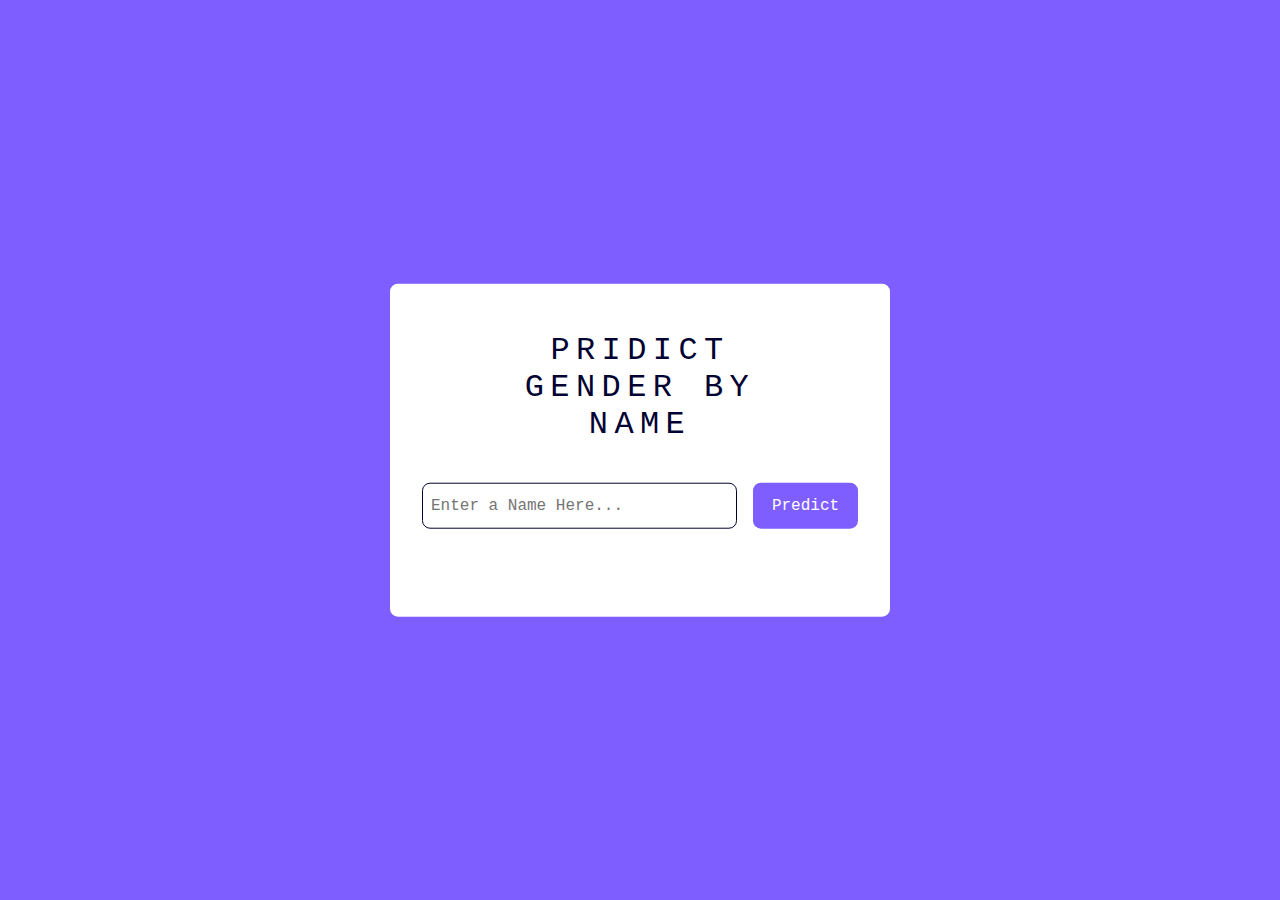
<file: 11.Pridict gender by name/index.html>
<!DOCTYPE html>
<html lang="en">
<head>
    <meta charset="UTF-8">
    <meta name="viewport" content="width=device-width, initial-scale=1.0">
    <title>Predict Gender by Name</title>
    <link rel="stylesheet" href="style.css">
</head>
<body>
    <div class="container">
        <h1 class="app-title">Pridict gender by name</h1>

        <div class="input-wrapper">
            <input type="text" placeholder="Enter a Name Here..." id="name">
            <button id="submit">Predict</button>
        </div>

        <div id="result">
            <div id="wrapper"></div>
            <div id="error"></div>
        </div>
    </div>
    <script src="script.js"></script>
</body>
</html>
</file>
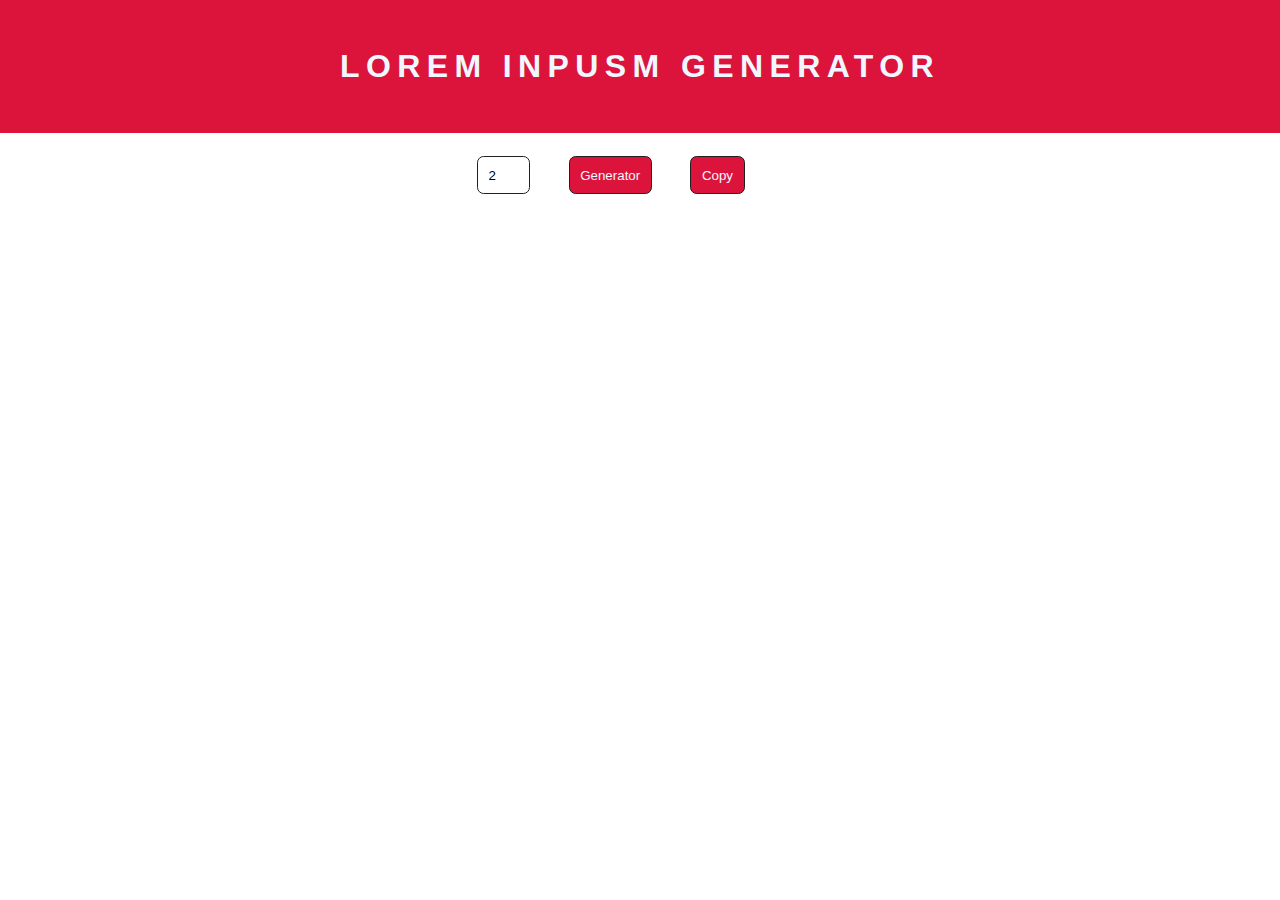
<file: 12.Lorem ipsum generator/index.html>
<!DOCTYPE html>
<html lang="en">
<head>
    <meta charset="UTF-8">
    <meta name="viewport" content="width=device-width, initial-scale=1.0">
    <title>Lorem Inpsum generator</title>
    <link rel="stylesheet" href="style.css">
</head>
<body>
    <h1 class="heading">Lorem inpusm generator</h1>
    <div class="conatiner">
        <div class="input-wrapper">
            <input type="number" name="number" id="number" value="2">
            <button id="generate">Generator</button>
            <button id="copy">Copy</button>
        </div>

        <div class="result-wrapper"></div>
    </div>

    <script src="api-key.js"></script>
    <script src="script.js"></script>
</body>
</html>
</file>
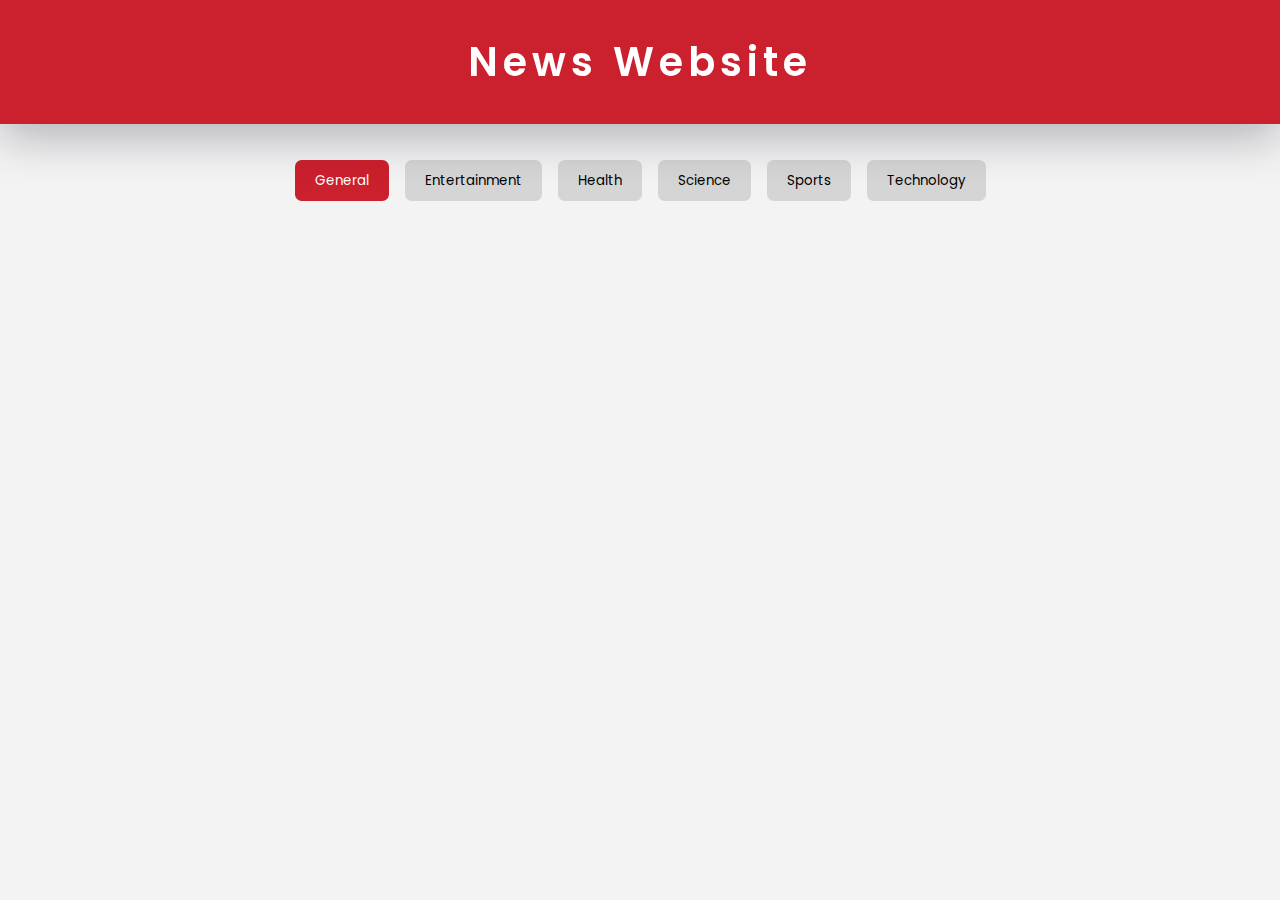
<file: 13.News app/index.html>
<!DOCTYPE html>
<html lang="en">
  <head>
    <meta name="viewport" content="width=device-width, initial-scale=1.0" />
    <title>News App</title>
    <!-- Google Fonts -->
    <link
      href="https://fonts.googleapis.com/css2?family=Poppins:wght@400;600&display=swap"
      rel="stylesheet"
    />
    <!-- Stylesheet -->
    <link rel="stylesheet" href="style.css" />
  </head>
  <body>
    <div class="heading-container">
      <h4>News Website</h4>
    </div>
    <div class="options-container"></div>
    <div class="container"></div>
    <!-- API Key -->
    <script src="api-key.js"></script>
    <!-- Script -->
    <script src="script.js"></script>
  </body>
</html>
</file>
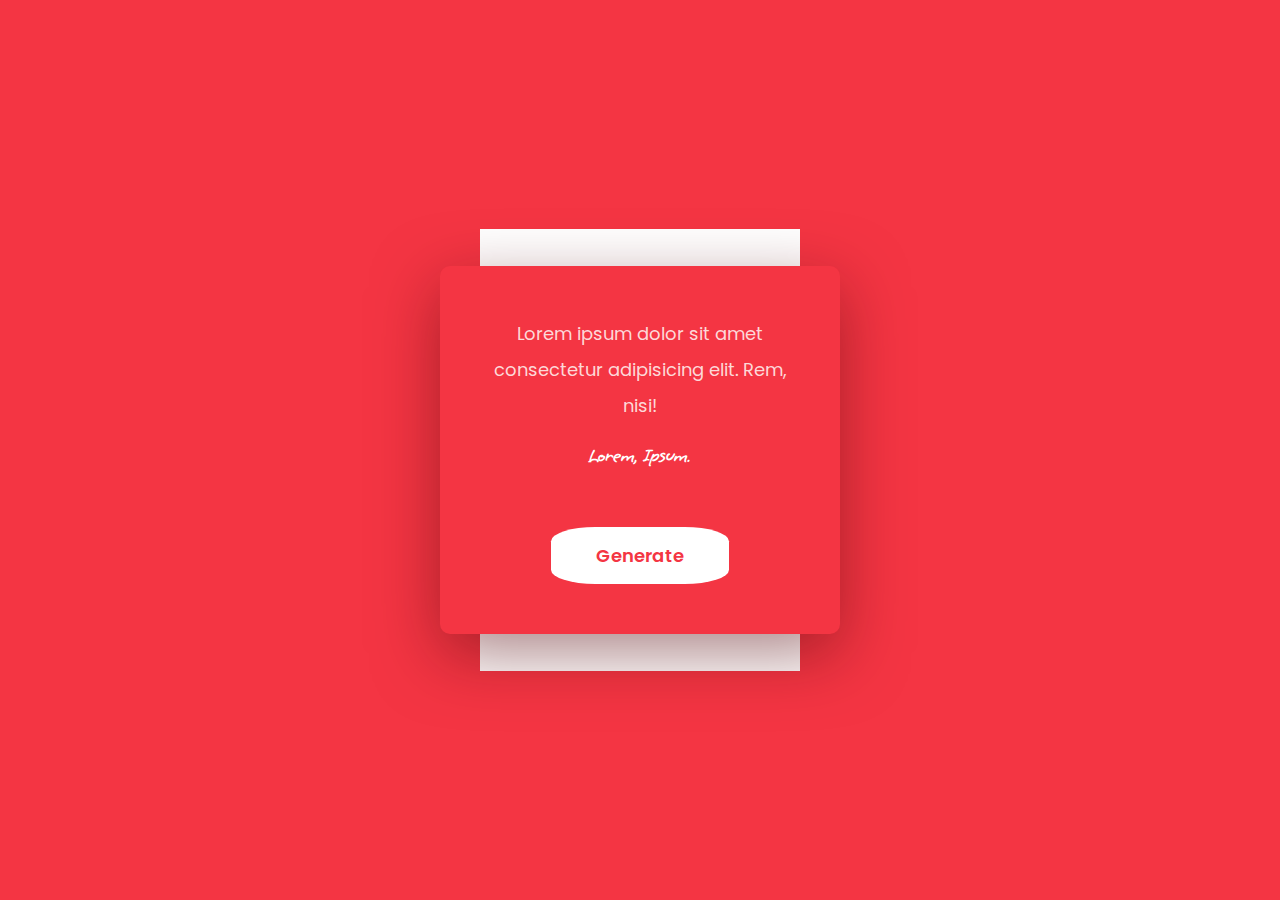
<file: 3.Quote generator/index.html>
<!DOCTYPE html>
<html lang="en">
<head>
    <meta charset="UTF-8">
    <meta name="viewport" content="width=device-width, initial-scale=1.0">
    <title>Quote Generator</title>
    <link rel="shortcut icon" href="favicon.png" type="image/x-icon">
    <link rel="stylesheet" href="style.css">
</head>
<body>
    <div class="wrapper">
        <div class="container">
            <p id="quote">
                Lorem ipsum dolor sit amet consectetur adipisicing elit. Rem, nisi!
            </p>
            <h3 id="author">Lorem, ipsum.</h3>
            <button id="btn">Generate</button>
        </div>
    </div>
    <script src="script.js"></script>
</body>
</html>
</file>
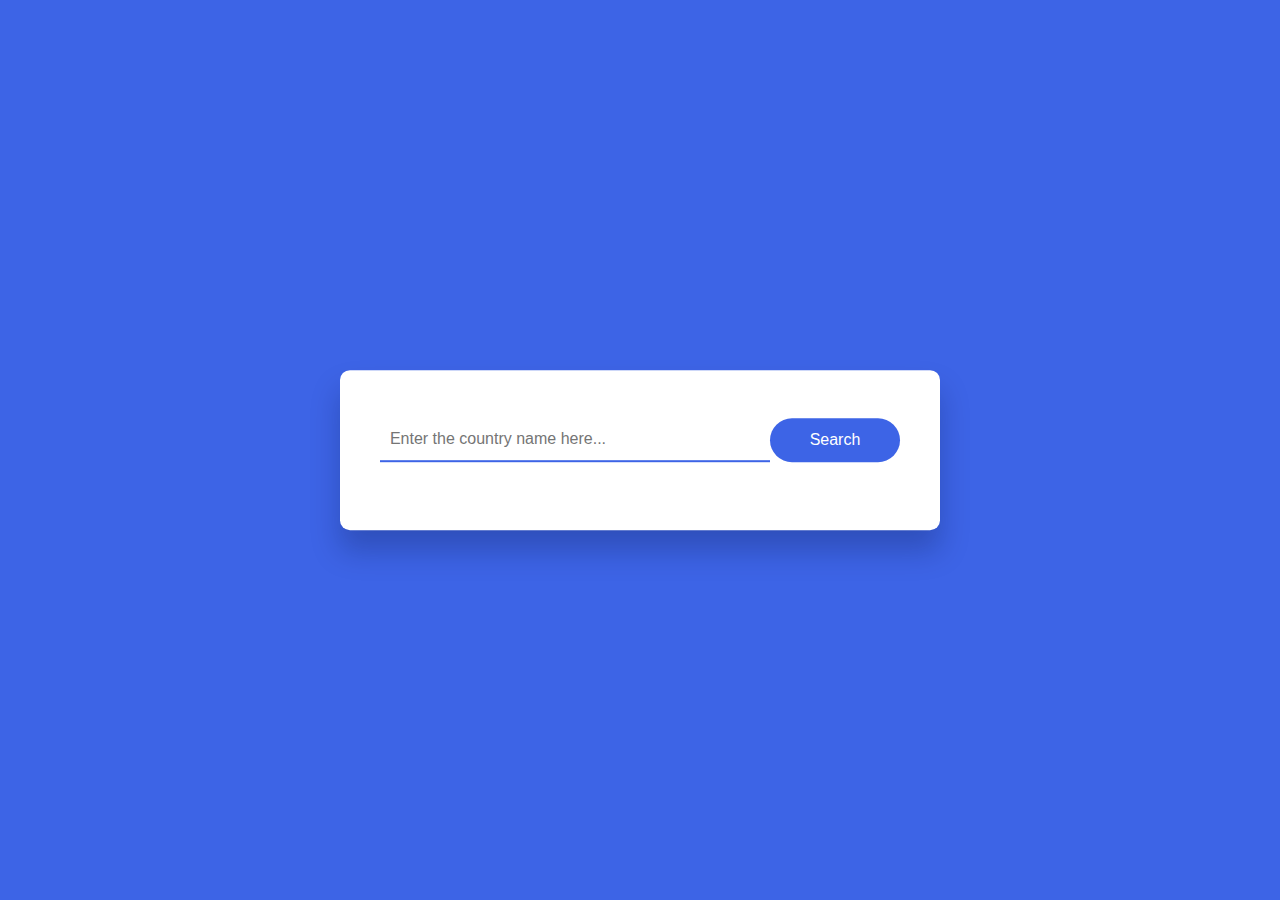
<file: 4.Country Guide/index.html>
<!DOCTYPE html>
<html lang="en">
<head>
    <meta charset="UTF-8">
    <meta name="viewport" content="width=device-width, initial-scale=1.0">
    <title>Country Guide</title>
    <link rel="stylesheet" href="style.css">
    <link rel="shortcut icon" href="favicon.png" type="image/x-icon">
</head>
<body>
    <div class="container">
        <div class="search-wrapper">
            <input type="text" id="country-inp" placeholder="Enter the country name here...">
            <button id="search-btn">Search</button>
        </div>

        <div id="result"></div>
    </div>
    <script src="script.js"></script>
</body>
</html>
</file>
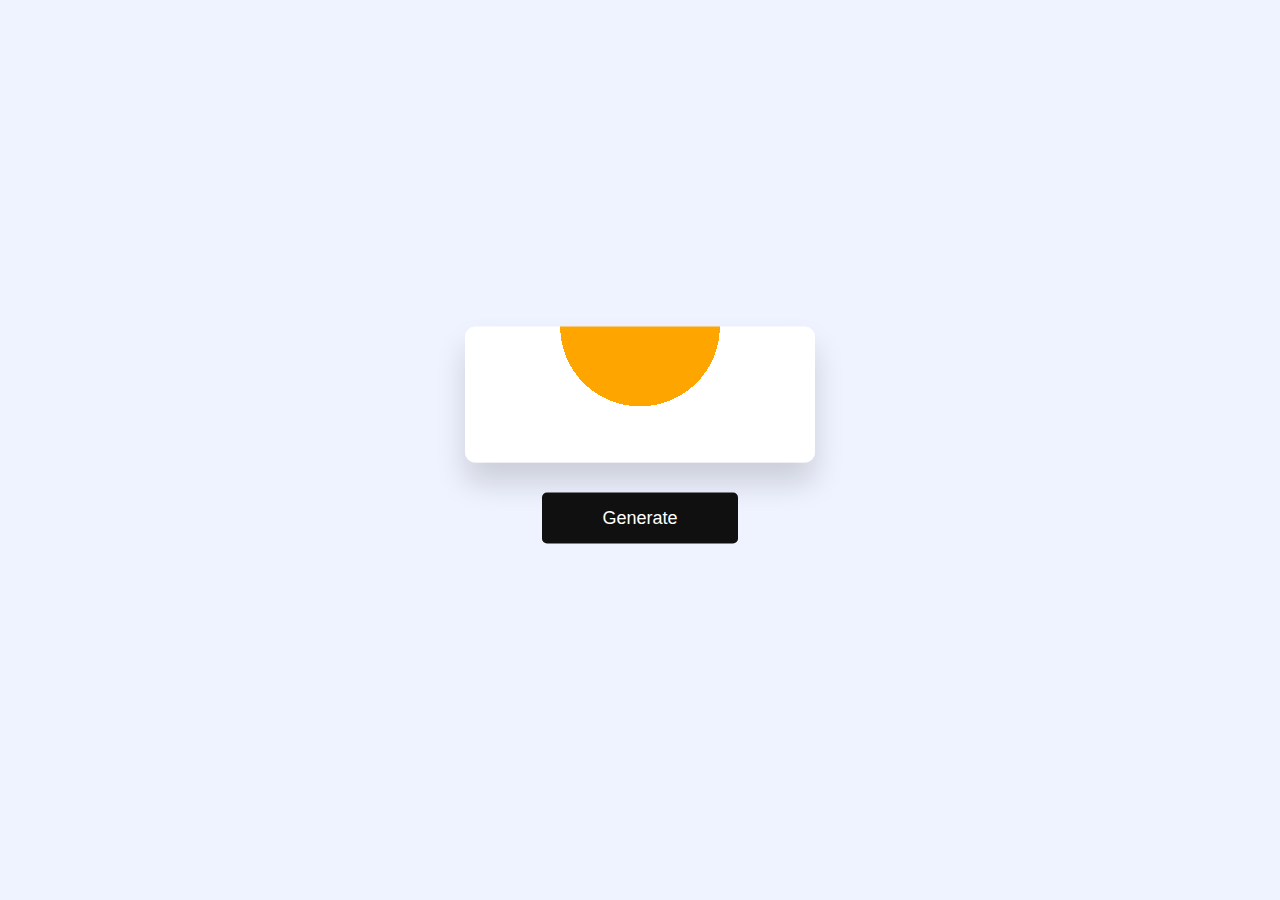
<file: 5.Pokemon card generator/index.html>
<!DOCTYPE html>
<html lang="en">
<head>
    <meta charset="UTF-8">
    <meta name="viewport" content="width=device-width, initial-scale=1.0">
    <title>pokemon Cards</title>
    <link rel="stylesheet" href="style.css">
    <link rel="shortcut icon" href="favicon.png" type="image/x-icon">
</head>
<body>
    <div class="container">
        <div id="card">
            <p class="hp"></p>
            <h2 class="poke-name"></h2>
            <div class="types"></div>
            <div class="stats"></div>
        </div>
        <button id="btn">Generate</button>
    </div>
    <script src="script.js"></script>
</body>
</html>
</file>
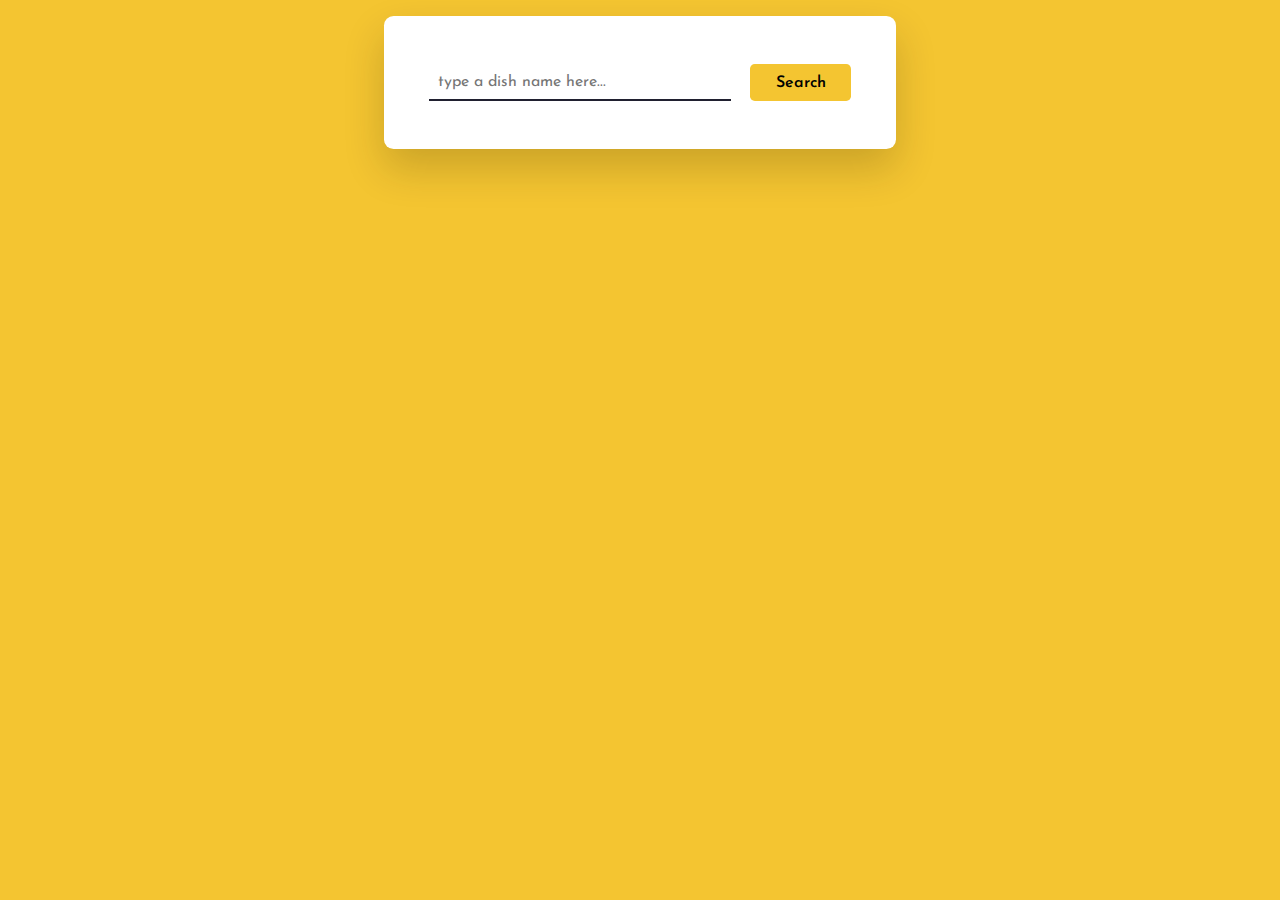
<file: 6.Recipe App/index.html>
<!DOCTYPE html>
<html lang="en">
<head>
    <meta charset="UTF-8">
    <meta name="viewport" content="width=device-width, initial-scale=1.0">
    <title>Recipe Book</title>
    <link rel="stylesheet" href="style.css">
    <link rel="shortcut icon" href="favicon.ico" type="image/x-icon">
</head>
<body>
    <div class="container">
        <div class="search-container">
            <input type="text" placeholder="type a dish name here..." id="user-inp">
            <button id="search-btn">Search</button>
        </div>
        <div id="result"></div>
    </div>
    <script src="script.js"></script>
</body>
</html>
</file>
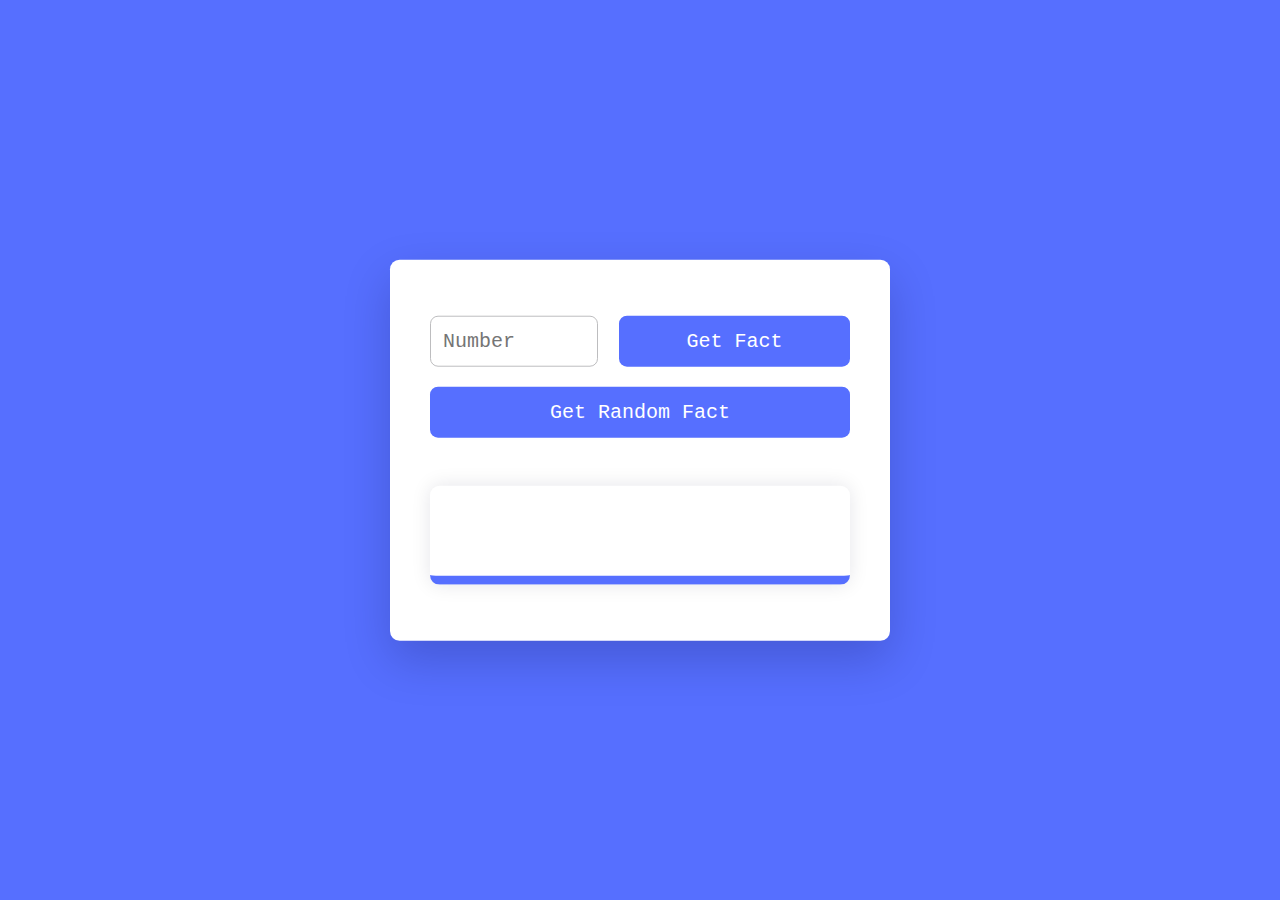
<file: 7.Number trivia/index.html>
<!DOCTYPE html>
<html lang="en">
<head>
    <meta charset="UTF-8">
    <meta name="viewport" content="width=device-width, initial-scale=1.0">
    <title>Number Trivia</title>
    <link rel="stylesheet" href="style.css">
</head>
<body>
    <div class="container">
        <div class="search-container">
            <input type="text" placeholder="Number" id="user-input">
            <button id="get-fact-btn">Get Fact</button>
        </div>
        <button id="ran-fact-btn">Get Random Fact</button>

        <div class="fact"></div>
    </div>
    <script src="script.js"></script>
</body>
</html>
</file>
<file: 11.Pridict gender by name/style.css>
* {
    margin: 0;
    padding: 0;
    box-sizing: border-box;
    font-family: 'Courier New', Courier, monospace;
}

body {
    background-color: #7e5eff;
}

.container {
    position: absolute;
    background-color: #ffffff;
    width: 90%;
    max-width: 31.25em;
    transform: translate(-50%, -50%);
    top: 50%;
    left: 50%;
    padding: 3em 2em;
    border-radius: 0.5em;
}

.app-title {
    font-weight: 400;
    text-transform: uppercase;
    text-align: center;
    width: 80%;
    position: relative;
    margin: auto;
    color: #020332;
    letter-spacing: 0.2em;
}

.input-wrapper {
    display: grid;
    grid-template-columns: 9fr 3fr;
    gap: 1em;
    margin: 2.5em 0;
}

#name,
#submit {
    font-size: 1em;
}

#name {
    padding: 0.8em 0.5em;
    border: 1px solid #020332;
    border-radius: 0.5em;
}

#submit {
    background-color: #7e5eff;
    color: #ffffff;
    border: none;
    border-radius: 0.5em;
}

.female {
    background-color: #ff5f96;
}

.male {
    background-color: #5a72e9;
}

#info {
    padding: 2em 1em;
    text-align: center;
    border-radius: 0.9em;
}

#result-name {
    text-transform: capitalize;
    font-weight: 500;
    color: #edecec;
}

#gender-icon {
    display: block;
    width: 5em;
    position: relative;
    margin: 2em auto 1em auto;
}

#gender {
    color: #ffffff;
    font-weight: 400;
    text-transform: uppercase;
    letter-spacing: 0.2em;
}

#prob {
    letter-spacing: 0.2em;
    font-weight: 500;
    color: #edecec;
}
</file>
<file: 12.Lorem ipsum generator/style.css>
* {
    margin: 0;
    padding: 0;
    box-sizing: border-box;
    font-family:'Franklin Gothic Medium', 'Arial Narrow', Arial, sans-serif;
}

.heading {
    background-color: crimson;
    padding: 1.5em 0;
    text-transform: uppercase;
    text-align: center;
    letter-spacing: 0.2em;
    color: aliceblue;
}

.input-wrapper {
    font-size: 1.2em;
    width: 17em;
    position: relative;
    margin: auto;
    margin-bottom: 1.8em;
    display: flex;
    gap: 2em;
    margin-top: 1.2em;
}

.input-wrapper input {
    width: 4em;
    padding: 0.8em;
    border-radius: 0.5em;
    border: 1px solid #202020;
}

.input-wrapper button {
    padding: 0.8em;
    border-radius: 0.5em;
    border: 1px solid #202020;
    background-color: crimson;
    color: aliceblue;
    cursor: pointer;
}

.input-wrapper button:active {
    background-color: rgb(160, 13, 42);
    box-shadow: 0.1em 0.2em 0.8em rgba(160, 13, 42 , 0.3);
}
.result-wrapper {
    max-width: 1120px;
    margin: auto;
    text-align: justify;
    color: 303030;
    line-height: 1.8em;
}

br {
    content: "" !important;
    display: block !important;
    margin-top: 1em !important;
}
</file>
<file: 13.News app/style.css>
* {
    padding: 0;
    margin: 0;
    box-sizing: border-box;
    font-family: "Poppins", sans-serif;
  }
  body {
    background-color: #f3f3f3;
  }
  img {
    width: 100%;
    height: 30vh;
    object-fit: cover;
  }
  .heading-container {
    background-color: #cb202d;
    color: #ffffff;
    font-size: 2.5em;
    padding: 0.8em 0;
    position: fixed;
    top: 0;
    width: 100%;
    text-align: center;
    box-shadow: 0 10px 50px 0 rgba(2, 0, 31, 0.3);
    z-index: 1;
  }
  .heading-container h4 {
    font-weight: 600;
    font-size: 40px;
    letter-spacing: 5px;
  }
  .options-container {
    margin: 10em 0 2em 0;
    display: flex;
    flex-wrap: wrap;
    justify-content: center;
    gap: 1em;
    text-align: center;
  }
  .option {
    background-color: #d5d5d5;
    border: none;
    cursor: pointer;
    padding: 0.8em 1.5em;
    border-radius: 0.5em;
    border: none;
    text-transform: capitalize;
  }
  .container {
    width: 90%;
    margin: 0 auto;
    display: grid;
    grid-template-columns: repeat(2, 1fr);
    grid-column-gap: 1em;
  }
  .news-card {
    display: grid;
    position: relative;
    grid-template-rows: auto 1fr;
    box-shadow: 0 0 15px rgba(85, 85, 85, 0.2);
    margin: 1em 0;
    border-radius: 15px;
  }
  .news-card img {
    border-radius: 15px 15px 0 0;
  }
  .news-content {
    display: flex;
    flex-direction: column;
    justify-content: space-between;
    padding: 1em;
    font-size: 15px;
  }
  .news-title {
    font-weight: 600;
    color: #0b0028;
  }
  .news-description {
    color: #6f6f6f;
    text-align: justify;
    margin: 0.8em 0 1em 0;
  }
  .view-button {
    position: relative;
    text-decoration: none;
    background-color: #cb202d;
    color: #ffffff;
    width: 7em;
    text-align: center;
    padding: 0.3em 0.2em;
    border-radius: 5px;
  }
  .active {
    background-color: #cb202d;
    color: #ffffff;
  }
  @media only screen and (max-width: 768px) {
    .container {
      grid-template-columns: repeat(1, 1fr);
    }
  }
</file>
<file: 3.Quote generator/style.css>
@import url('https://fonts.googleapis.com/css2?family=Grape+Nuts&family=Poppins:wght@100;200;300;400;500;600&family=Roboto+Condensed:ital,wght@0,100;0,600;1,100&family=Rubik:wght@400;500;600;700&display=swap');

*{
    margin: 0;
    padding: 0;
    box-sizing: border-box;
    font-family: 'Poppins', sans-serif;
}

body {
    background-color: #f43543;
}

.wrapper {
    width: 400px;
    position: absolute;
    transform: translate(-50%,-50%);
    top: 50%;
    left: 50%;
}

.container {
    width: 100%;
    background-color: #f43543;
    padding: 50px 40px;
    box-shadow: 0 20px 65px rgba(90, 11, 16, 0.5);
    position: relative;
    border-radius: 10px;
    text-align: center;
}

.container:after {
    content: "";
    position: absolute;
    width: 80%;
    height: 120%;
    background-color: #ffffff;
    z-index: -1;
    top: -10%;
    left: 10%;
}

.container p {
    color: #fdd8d8;
    line-height: 2;
    font-size: 18px;
}

.container h3 {
    font-family: 'Grape Nuts', cursive; 
    color: #ffffff;
    margin: 20px 0 60px 0;
    font-weight: 600;
    text-transform: capitalize;
}

.container button {
    background-color: #ffffff;
    border: none;
    padding: 15px 45px;
    border-radius: 25%;
    cursor: pointer;
    font-size: 18px;
    font-weight: 600;
    color: #f43543;
}

.container button:hover {
    background-color: #fdd8d8;
}
</file>
<file: 4.Country Guide/style.css>
* {
    margin: 0;
    padding: 0;
    box-sizing: border-box;
}

body {
    background-color: #3d64e6;
}

.container {
    background-color: #ffffff;
    width: 80vw;
    max-width: 37.5em;
    padding: 3em 2.5em;
    position: absolute;
    transform: translate(-50% , -50%);
    top: 50%;
    left: 50%;
    border-radius: 0.62em;
    box-shadow: 0 1.25em 1.8em rgba(8, 21, 65, 0.25);
}

.search-wrapper {
    display: grid;
    grid-template-columns: 9fr 3fr;
}

.search-wrapper button {
    font-size: 1em;
    background-color: #3d64e6;
    color: #ffffff;
    padding: 0.8em 0;
    border: none;
    border-radius: 1.5em;
    cursor: pointer;
}

.search-wrapper button:hover {
    background-color: #233a85;
}

.search-wrapper input {
    font-size: 1em;
    padding: 0 0.62em;
    border: none;
    border-bottom: 2px solid #3d64e6;
    outline: none;
    color: #222a43;
}

#result {
    margin-top: 1.25em;
}

.container .flag-img {
    display: block;
    width: 45%;
    min-width: 7.5em;
    margin: 1.8em auto 1.2em auto;
}

.container h2 {
    font-weight: 600;
    color: #222a43;
    text-align: center;
    text-transform: uppercase;
    letter-spacing: 2px;
    margin-bottom: 1.8em;
}

.data-wrapper {
    margin-bottom: 1em;
    letter-spacing: 0.3px;
}

.container h4 {
    display: inline;
    font-weight: 500;
    color: #222a43;   
}

.container span {
    color: #5d6274;
}

.container h3 {
    text-align: center;
    font-weight: 400;
    font-size: 1.2em;
    color: #ff465a;
}
</file>
<file: 5.Pokemon card generator/style.css>
* {
    margin: 0;
    padding: 0;
    box-sizing: border-box;
}

body {
    background-color: #eff3ff;
}

.container {
    width: 350px;
    position: absolute;
    top: 50%;
    left: 50%;
    transform: translate(-50%, -50%);
}

#card {
    position: relative;
    width: 100%;
    padding: 30px 20px;
    background: radial-gradient(
        circle at 50% 0% , orange 36%, #ffffff 36%
    );
    box-shadow: 0 20px 30px rgba(0, 0, 0, 0.15);
    border-radius: 10px;
}

#card img {
    display: block;
    width: 180px;
    max-height: 200px;
    position: relative;
    margin: 20px auto;
}

.hp {
    width: 80px;
    background: #ffffff;
    text-align: center;
    padding: 8px 0;
    border-radius: 30px;
    margin-left: auto;
    font-weight: 400;
}

.poke-name {
    text-align: center;
    font-weight: 600;
}

.types {
   display: flex; 
   justify-content: space-around;
   margin: 20px 0 40px 0;
}

.hp span,
.types span {
    font-size: 12px;
    letter-spacing: 0.4px;
    font-weight: 600;
}



.stats {
    display: flex;
    align-items: center;
    justify-content: space-between;
    text-align: center;
}

.stats p {
    color: #404060;
}

#btn {
    display: block;
    padding: 15px 60px;
    font-size: 18px;
    background-color: #101010;
    color: #ffffff;
    position: relative;
    margin: 30px auto;
    border: none;
    border-radius: 5px;
    cursor: pointer;
}

#btn:hover {
    background-color: black;
}
</file>
<file: 6.Recipe App/style.css>
@import url('https://fonts.googleapis.com/css2?family=Josefin+Sans:wght@400;600;700&display=swap');

* {
    padding: 0;
    margin: 0;
    box-sizing: border-box;
    font-family: 'Josefin Sans', sans-serif;
}

body {
    background: #f4c531;
}

.container {
    background-color: #ffffff;
    font-size: 16px;
    padding: 3em 2.8em;
    width: 90vw;
    max-width: 32em;
    position: absolute;
    transform: translateX(-50%);
    left: 50%;
    top: 1em;
    border-radius: 0.6em;
    box-shadow: 0 1.2em 2.5em rgba(42, 32, 0, 0.2);
}
.search-container {
    width: 100%;
    display: grid;
    grid-template-columns: 9fr 3fr;
    gap: 1.2em;
}

.search-container input {
    font-size: 1em;
    padding: 0.6em;
    border: none;
    outline: none;
    border-bottom: 2px solid #202030;
}

.search-container button {
    font-size: 1em;
    background-color: #f4c531;
    border: none;
    font-weight: 600;
    border-radius: 0.3em;
    cursor: pointer;
}

.search-container button:hover {
    background-color: #cea82a;
}

img {
    display: block;
    margin: 1.8em auto 0 auto;
}

#recipe {
    position: absolute;
    background-color: #ffffff;
    min-height: 100%;
    width: 100%;
    top: 0;
    left: 0;
    z-index: 2;
    border-radius: 0.6em;
    display: none;
}

#recipe pre {
    white-space: pre-wrap;
    word-wrap: break-word;
    padding: 2.3em 1.2em 1.2em 1.2em;
}

#hide-recipe {
    font-size: 1em;
    position: relative;
    width: 1.8em;
    height: 1.8em;
    background-color: #f4c531;
    border: none;
    top: 1.2em;
    left: 90%;
    border-radius: 0.3em;
    cursor: pointer;
}

#hide-recipe:hover {
    background-color: #cea82a;
}

.details {
    background-color: #f4c531;
    position: relative;
    margin: -2.3em;
    text-align: center;
    padding: 0.6em 0;
}

.details h2 {
    font-size: 1.2em;
    font-weight: 600;
}

.details h4 {
    font-size: 1em;
    font-weight: 400;
}

#show-recipe {
    font-size: 1em;
    position: relative;
    left: 75%;
    padding: 0.4em 0.5em;
    background-color: #f4c531;
    border: none;
    border-radius: 0.3em;
    font-weight: 600;
    cursor: pointer;
}

#show-recipe:hover {
    background-color: #cea82a;
}

ul {
    font-size: 1em;
    position: relative;
    display: grid;
    grid-template-columns: auto auto;
    gap: 0.8em 1.1em;
    padding: 1.2em 0 0 1,2em;
}

#ingredient-con {
    margin-top: 3em;
}

h3 {
    text-align: center;
    margin-top: 1.8em;
    color: #202030;
}

@media screen and (max-width: 500px) {
    .container {
        font-size: 14px;
    }
}
</file>
<file: 7.Number trivia/style.css>
* {
    padding: 0;
    margin: 0;
    box-sizing: border-box;
    font-family: 'Courier New', Courier, monospace;
}

body {
    background-color: #566fff;
}

.container {
    background-color: #ffffff;
    width: 20vw;
    font-size: 16px;
    min-width: 31.25em;
    padding: 3.5em 2.5em;
    position: absolute;
    transform: translate(-50%, -50%);
    top: 50%;
    left: 50%;
    border-radius: 0.6em;
    box-shadow: 0 1.2em 3em rgba(0, 4, 52, 0.2);
}

.search-container {
    display: flex;
    justify-content: space-between;
}

.container input,
.container button {
    font-size: 1.25em;
    outline: none;
    border: none;
    border-radius: 0.4em;
}

.container input {
    width: 40%;
    border: 1px solid #bdbdbf;
    padding: 0.6em;
}

.container button {
    width: 55%;
    background-color: #566fff;
    color: #ffffff;
    font-weight: 500;
    padding: 0.7em;
    cursor: pointer;
}

.container button:hover {
    background-color: #495fdf;
}

#ran-fact-btn {
    width: 100%;
    margin-top: 1em;
}

.fact {
    background-color: #ffffff;
    box-shadow: 0 0 1.2em rgba(0, 4, 52, 0.1);
    margin: 3em auto 0 auto;
    padding: 2.8em 1.8em;
    border-radius: 0.6em;
    border: none;
    border-bottom: 0.6em solid #566fff;
}

.fact h2 {
    font-size: 2em;
}

.fact p {
    line-height: 1.8em;
    text-align: justify;
    margin-top: 0.9em;
}
</file>
